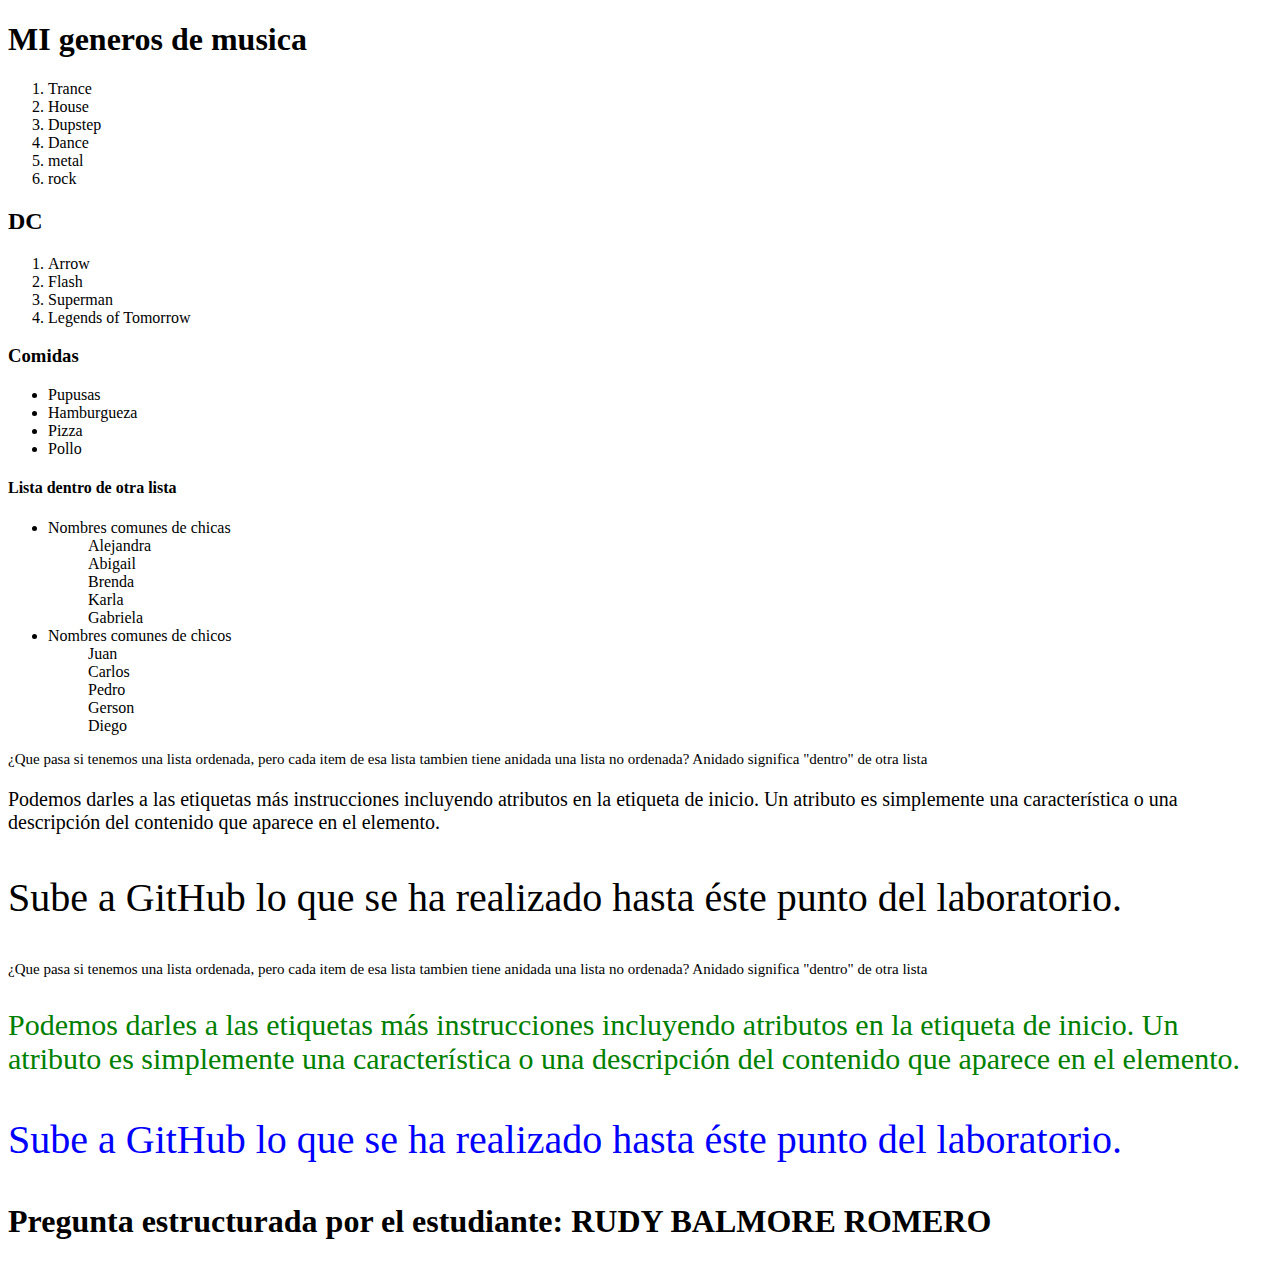
<file: Laboratorio_practico1.html>
<!Doctype html>
<html>
	<head>
		<title></title>
	</head>
	<body>
	
		<!--bloque de items ordenados-->
		<h1>MI generos de musica</h1>
		<ol>
			<li>Trance</li>
			<li>House</li>
			<li>Dupstep</li>
			<li>Dance</li>
			<li>metal</li>
			<li>rock</li>
		</ol>
		<h2>DC</h2>
		<ol>
			<li>Arrow</li>
			<li>Flash</li>
			<li>Superman</li>
			<li>Legends of Tomorrow</li>
		</ol>
		
		<!--bloque de items NO ordenados-->
		<h3>Comidas</h3>
			<ul>
				<li>Pupusas</li>
				<li>Hamburgueza</li>
				<li>Pizza</li>
				<li>Pollo</li>
			</ul>
			
		<!--bloque de lista dentro de otra lista-->
		<h4>Lista dentro de otra lista</h4>
			<ul>
				<li>Nombres comunes de chicas</li>
					<ol>Alejandra</ol>
					<ol>Abigail</ol>
					<ol>Brenda</ol>
					<ol>Karla</ol>
					<ol>Gabriela</ol>
				<li>Nombres comunes de chicos</li>
					<ol>Juan</ol>
					<ol>Carlos</ol>
					<ol>Pedro</ol>
					<ol>Gerson</ol>
					<ol>Diego</ol>
			</ul>
			
		<!--bloque de parrafos con diferentes tamaños-->
		<p style = "font-size: 15px">¿Que pasa si tenemos una lista ordenada, 
		pero cada item de esa lista tambien tiene anidada una lista no ordenada? 
		Anidado significa "dentro" de otra lista</p>
		
		<p style = "font-size: 20px">Podemos darles a las etiquetas más instrucciones 
		incluyendo atributos en la etiqueta de inicio. Un atributo es simplemente una 
		característica o una descripción del contenido que aparece en el elemento.</p>
		
		<p style = "font-size: 40px">Sube a GitHub lo que se ha realizado hasta éste punto del laboratorio.</p>
		
		<!--bloque de parrafos con diferentes tamaños y colores-->
		<p style = "color:black ; font-size: 15px">¿Que pasa si tenemos una lista ordenada, 
		pero cada item de esa lista tambien tiene anidada una lista no ordenada? 
		Anidado significa "dentro" de otra lista</p>
		
		<p style = "color: green ; font-size: 30px">Podemos darles a las etiquetas más instrucciones 
		incluyendo atributos en la etiqueta de inicio. Un atributo es simplemente una 
		característica o una descripción del contenido que aparece en el elemento.</p>
		
		<p style = "color: blue ; font-size: 40px">Sube a GitHub lo que se ha realizado hasta éste punto del laboratorio.</p>
		
		<!--Bloque de pregunta estructurada por el alumno-->
		<h1>Pregunta estructurada por el estudiante: RUDY BALMORE ROMERO</h1>
		
	</body>
</html>
</file>
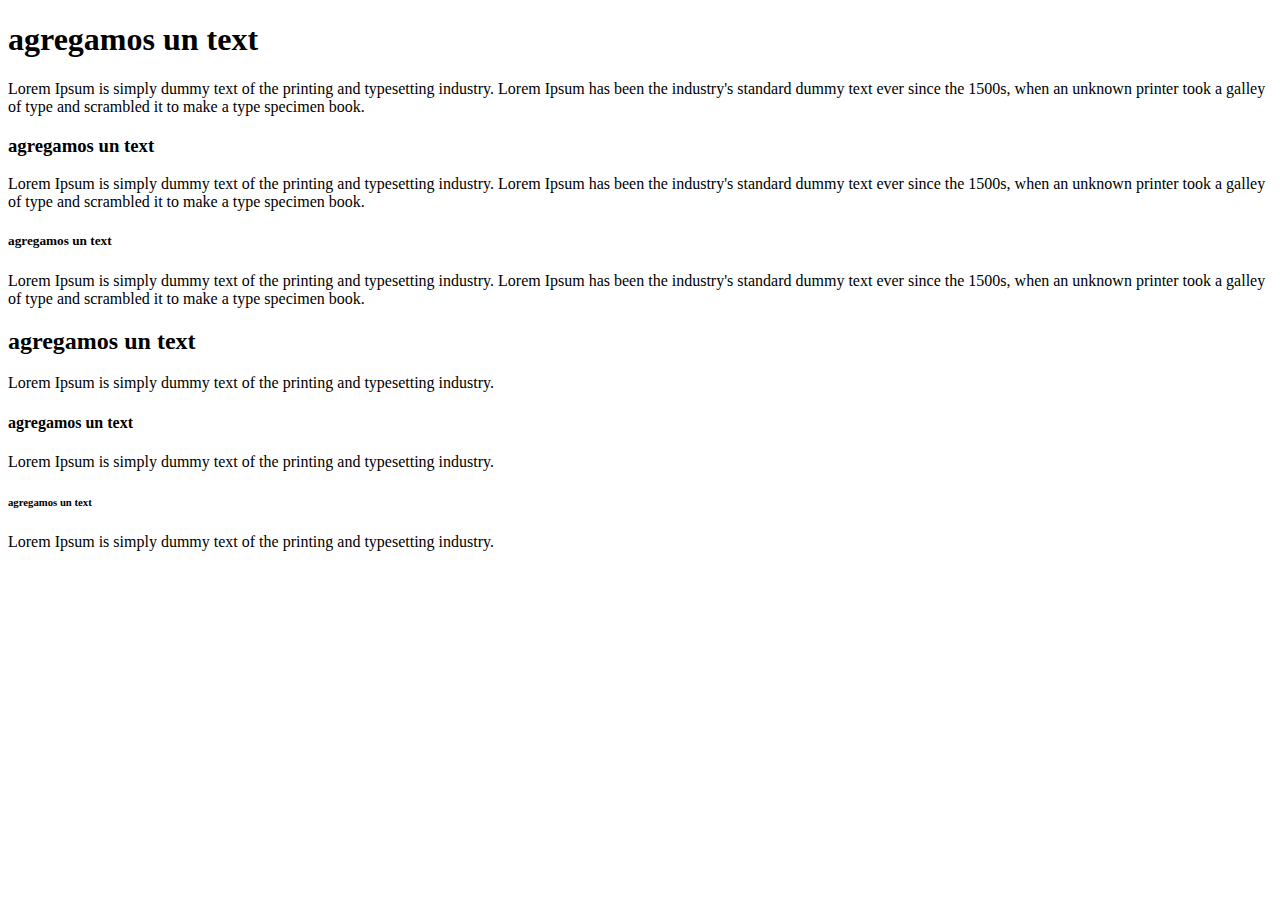
<file: practica2.html>
<!Doctype html>
<html>
      <head>
            <title></title>
      </head>
      <body>
	        <h1>agregamos un text</h1>
			    <p>Lorem Ipsum is simply dummy text of the printing and typesetting industry.
				   Lorem Ipsum has been the industry's standard dummy text ever since the 1500s,
				   when an unknown printer took a galley of type and scrambled it to make a type specimen book.
				</p>
			
			<h3>agregamos un text</h3>
			    <p>Lorem Ipsum is simply dummy text of the printing and typesetting industry.
				   Lorem Ipsum has been the industry's standard dummy text ever since the 1500s,
				   when an unknown printer took a galley of type and scrambled it to make a type specimen book.
				</p>
			
			<h5>agregamos un text</h5>
			    <p>Lorem Ipsum is simply dummy text of the printing and typesetting industry.
				   Lorem Ipsum has been the industry's standard dummy text ever since the 1500s,
				   when an unknown printer took a galley of type and scrambled it to make a type specimen book.
				</p>
			
			<h2>agregamos un text</h2>
			    <p>
				   Lorem Ipsum is simply dummy text of the printing and typesetting industry.
				</p>
			
			<h4>agregamos un text</h4>
			    <p>Lorem Ipsum is simply dummy text of the printing and typesetting industry.
				</p>
			
			<h6>agregamos un text</h6>
			    <p>Lorem Ipsum is simply dummy text of the printing and typesetting industry.
				</p>
      </body>
</html>
</file>
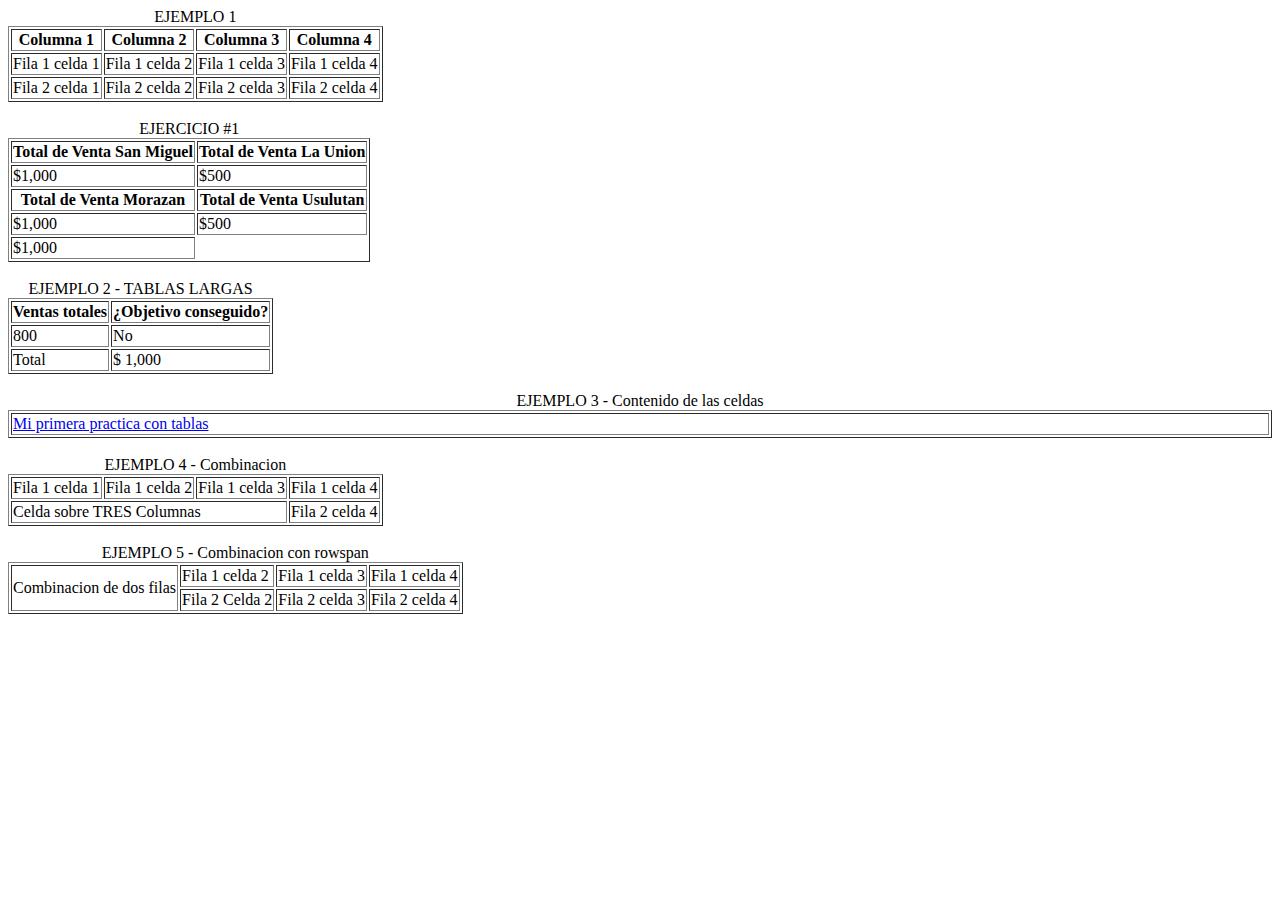
<file: practica4.html>
<html>
	<head>
		<title>Tablas con HTML</title>
		<meta charset="UTF-8">
	</head>
	
	<body>
	
		<table border=1>
			<caption>EJEMPLO 1</caption>
			<th>Columna 1</th><th>Columna 2</th><th>Columna 3</th><th>Columna 4</th>
			<tr>
				<td>Fila 1 celda 1</td><td>Fila 1 celda 2</td><td>Fila 1 celda 3</td><td>Fila 1 celda 4</td>
			</tr>
			<tr>
				<td>Fila 2 celda 1</td><td>Fila 2 celda 2</td><td>Fila 2 celda 3</td><td>Fila 2 celda 4</td>
			</tr>
		</table></br>
	
	
		<table border=1>
			<caption align=top>EJERCICIO #1</caption>
			<th>Total de Venta San Miguel</th><th>Total de Venta La Union</th>
			<tr>
				<td>$1,000</td><td>$500</td>	
			</tr>
			<th>Total de Venta Morazan</th><th>Total de Venta Usulutan</th>
			<tr>
				<td>$1,000</td><td>$500</td>
			</tr>
			<tr>
				<td>$1,000</td>
			</tr>
		</table></br>
		
		<table border=1>
			<caption>EJEMPLO 2 - TABLAS LARGAS</caption>
			<thead>
				<tr>
					<th>Ventas totales</th>
					<th>¿Objetivo conseguido?</th>
				</tr>
			</thead>
			<tfoot>
				<tr>
					<td>Total</td>
					<td>$ 1,000</td>
				</tr>
			</tfoot>
			<tbody>
				<tr>
					<td>800</td>
					<td>No</td>
				</tr>
			</tbody>
		</table></br>
		
		<table border="1" width="100%">
		<caption>EJEMPLO 3 - Contenido de las celdas</caption>
			
			
				<td>
					<a href="practica4.html" target="_blank">Mi primera practica con tablas</a><br>
					
				</td>
			</tr>
		</table></br>
			
		<table border="1">
		<caption>EJEMPLO 4 - Combinacion</caption>
			<tr>
				<td>Fila 1 celda 1</td><td>Fila 1 celda 2</td><td>Fila 1 celda 3</td><td>Fila 1 celda 4</td>
			</tr>
			<tr>
				<td colspan="3">Celda sobre TRES Columnas</td><td>Fila 2 celda 4</td>
			</tr>
		</table></br>
		
		
		<table border="1">
		<caption>EJEMPLO 5 - Combinacion con rowspan</caption>
			<tr>
				<td rowspan="2">Combinacion de dos filas</td><td>Fila 1 celda 2</td><td>Fila 1 celda 3</td><td>Fila 1 celda 4</td>
			</tr>
			<tr>
				<td>Fila 2 Celda 2</td><td>Fila 2 celda 3</td><td>Fila 2 celda 4</td>
			</tr>
		</table>
		
		
		
	</body>
</html>
</file>
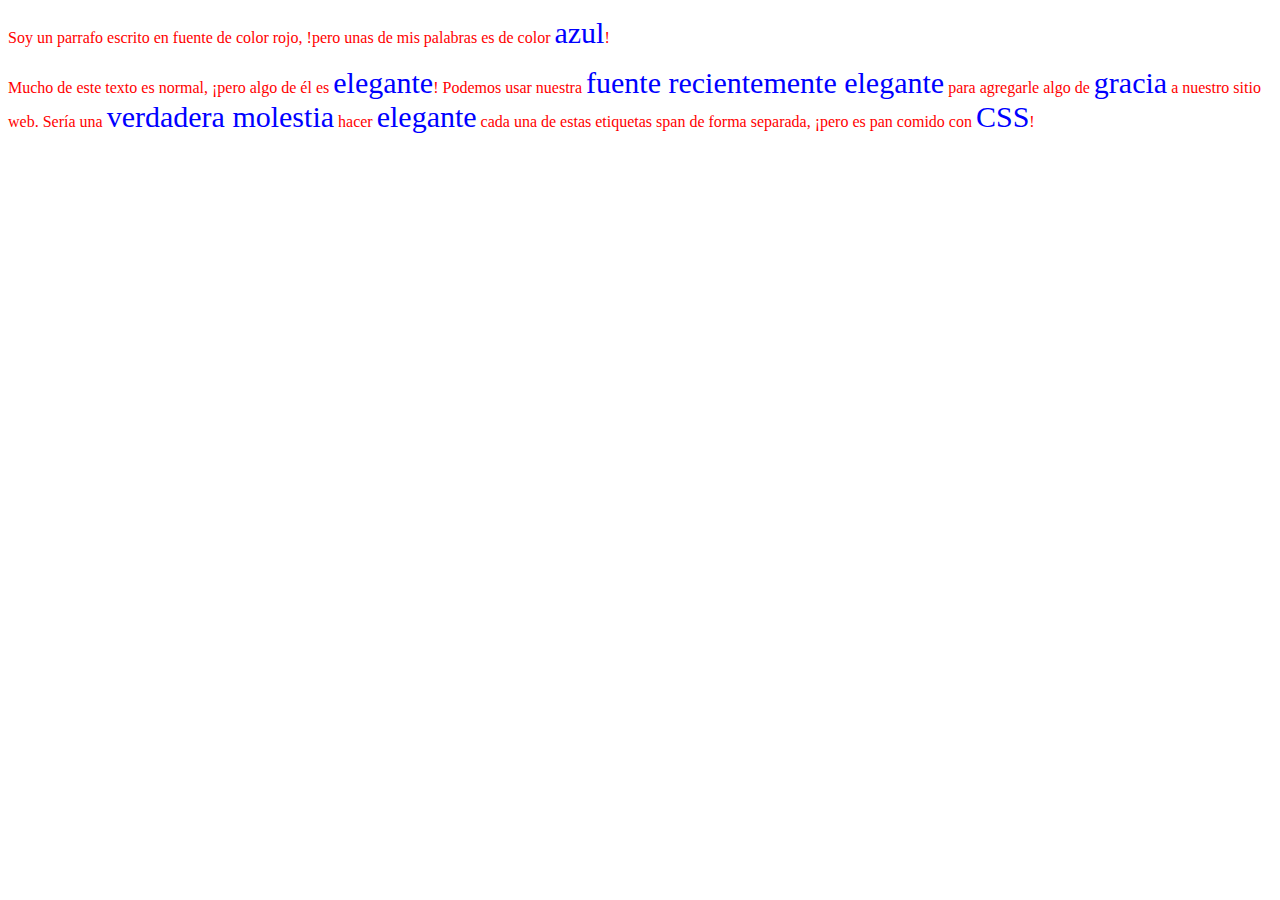
<file: practica5.html>
<!Doctype html>
  <html>
  <head>
  <title></title>
  <link type="text/css" rel="stylesheet"
  href="stylesheet.css"
  
-</head>
 <body>
    <p>
	Soy un parrafo escrito en fuente de  color rojo,
	!pero unas de mis palabras es de color
	<span>azul</span>!
	</p>
	
	<p>Mucho de este texto es normal, ¡pero algo de él es
       <span>elegante</span>! Podemos usar nuestra <span>fuente recientemente
       elegante</span> para agregarle algo de <span>gracia</span> a nuestro
       sitio web. Sería una <span>verdadera molestia</span> hacer
       <span>elegante</span> cada una de estas etiquetas span de forma
       separada, ¡pero es pan comido con <span>CSS</span>!
	</p>

</body>
</html>
</file>
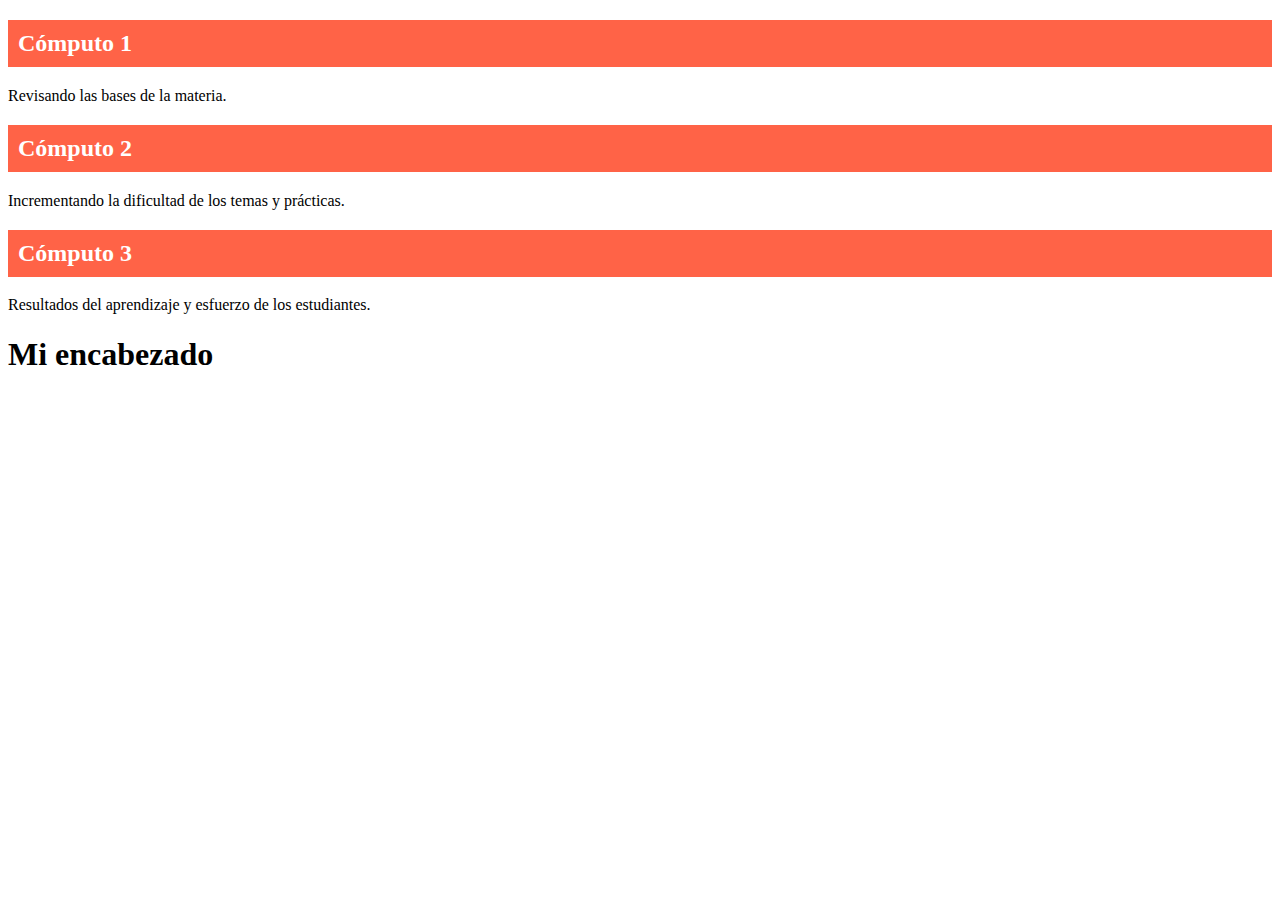
<file: computo 2/practica7.html>
<!Doctype html>
<html>
    <head>
    <title></title>
<link rel="stylesheet" href="practica7.css"  >
</head>
<body>
<h2 class="computos">Cómputo 1</h2>
<p>Revisando las bases de la materia.</p>

<h2 class="computos">Cómputo 2</h2>
<p>Incrementando la dificultad de los temas y prácticas.</p>

<h2 class="computos">Cómputo 3</h2>
<p>Resultados del aprendizaje y esfuerzo de los estudiantes.</p>
<h1 id="encabezado">Mi encabezado</h1>

</body>
</html>
</file>
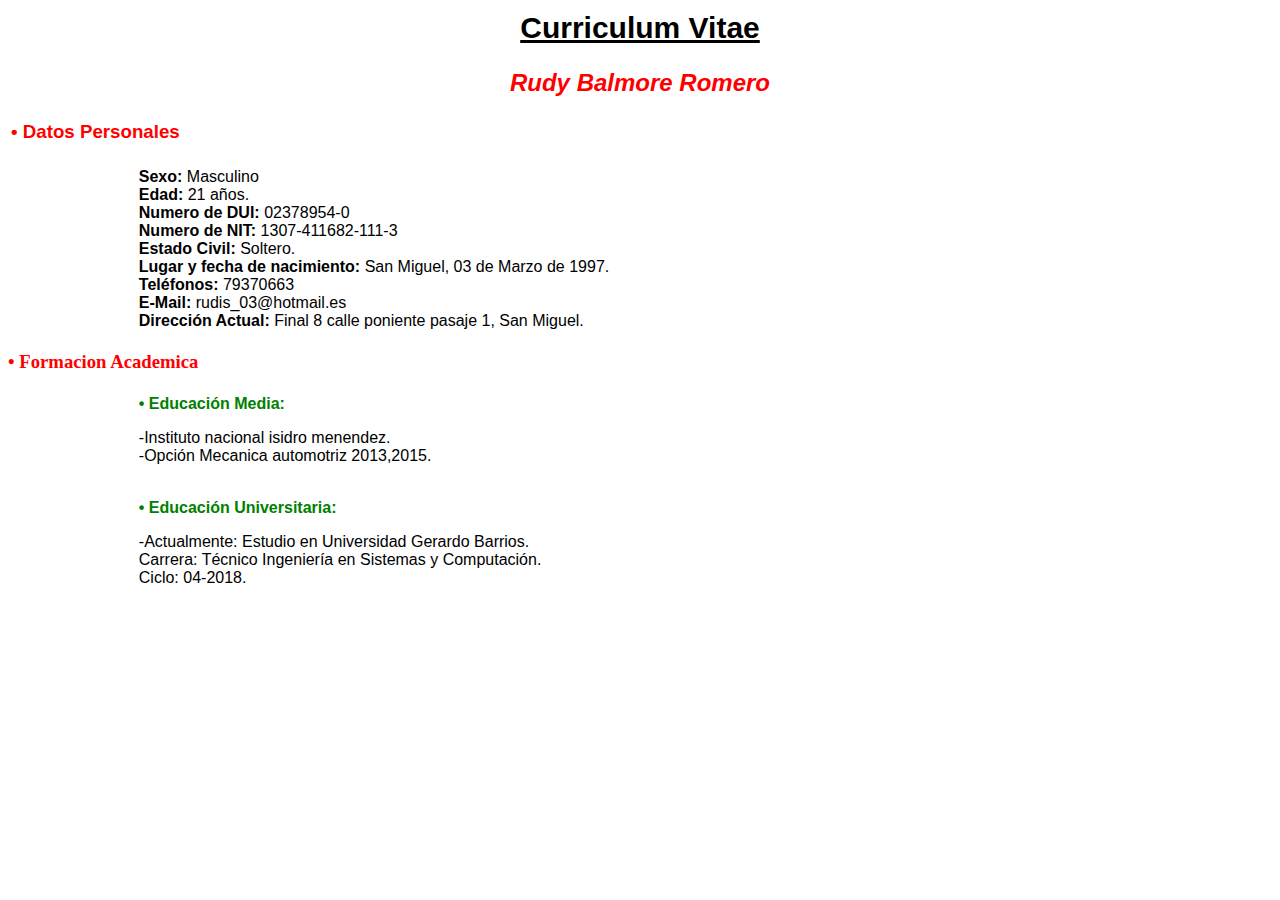
<file: Parcial 1/parcial-1.html>
<html>
	<head>
	<title>Cirriculum Vitae</title>
	<link type="text/css" rel="stylesheet" href="css-parcial-1.css"/>
	</head>
	
	<body>
	
	<!-- Tabla con 5 columnas imaginarias para distribucion de informacion-->
	<table  width="100%"> 
		<tr>
			<td colspan="4"><h1>Curriculum Vitae</h1></td>
			
		</tr>
		<tr>
			<td colspan="4"><h2>Rudy Balmore Romero</h2></td>
			
		</tr>	
		<tr>
			<td colspan="4"><h3>&#8226; Datos Personales</h3></td>
		</tr>
		
		<table  width="100%">
			<tr>
				<td width="10%"></td>
				<td>
					<a>Sexo:</a> Masculino<br>
					<a>Edad:</a> 21 años.<br>
					<a>Numero de DUI:</a> 02378954-0<br>
					<a>Numero de NIT:</a> 1307-411682-111-3<br>
					<a>Estado Civil:</a> Soltero.<br>
					<a>Lugar y fecha de nacimiento:</a> San Miguel, 03 de Marzo de 1997.<br>
					<a>Teléfonos:</a>	 79370663<br>
					<a>E-Mail:</a> rudis_03@hotmail.es<br>
					<a>Dirección Actual:</a> Final 8 calle poniente pasaje 1, San Miguel.<br>
					
				</td>
			</tr>
		</table>
		
		<tr>
			<td>
				<h3>&#8226; Formacion Academica</h3>
			</td>
		</tr>
		
		<table  width="100%">
			<tr>
				<td width="10%"></td>
				<td>
					<p>•	Educación Media:</p>
					-Instituto nacional isidro menendez.<br>
					-Opción Mecanica automotriz 2013,2015.<br><br>
					
					
					

					<p>•	Educación Universitaria:</p>
					-Actualmente: Estudio en Universidad Gerardo Barrios. <br>
					Carrera: Técnico Ingeniería en Sistemas y Computación.<br>
					Ciclo: 04-2018.<br>

				</td>
			</tr>
			
		</table>
		
			
	</table>
	
	</body>
</html>
</file>
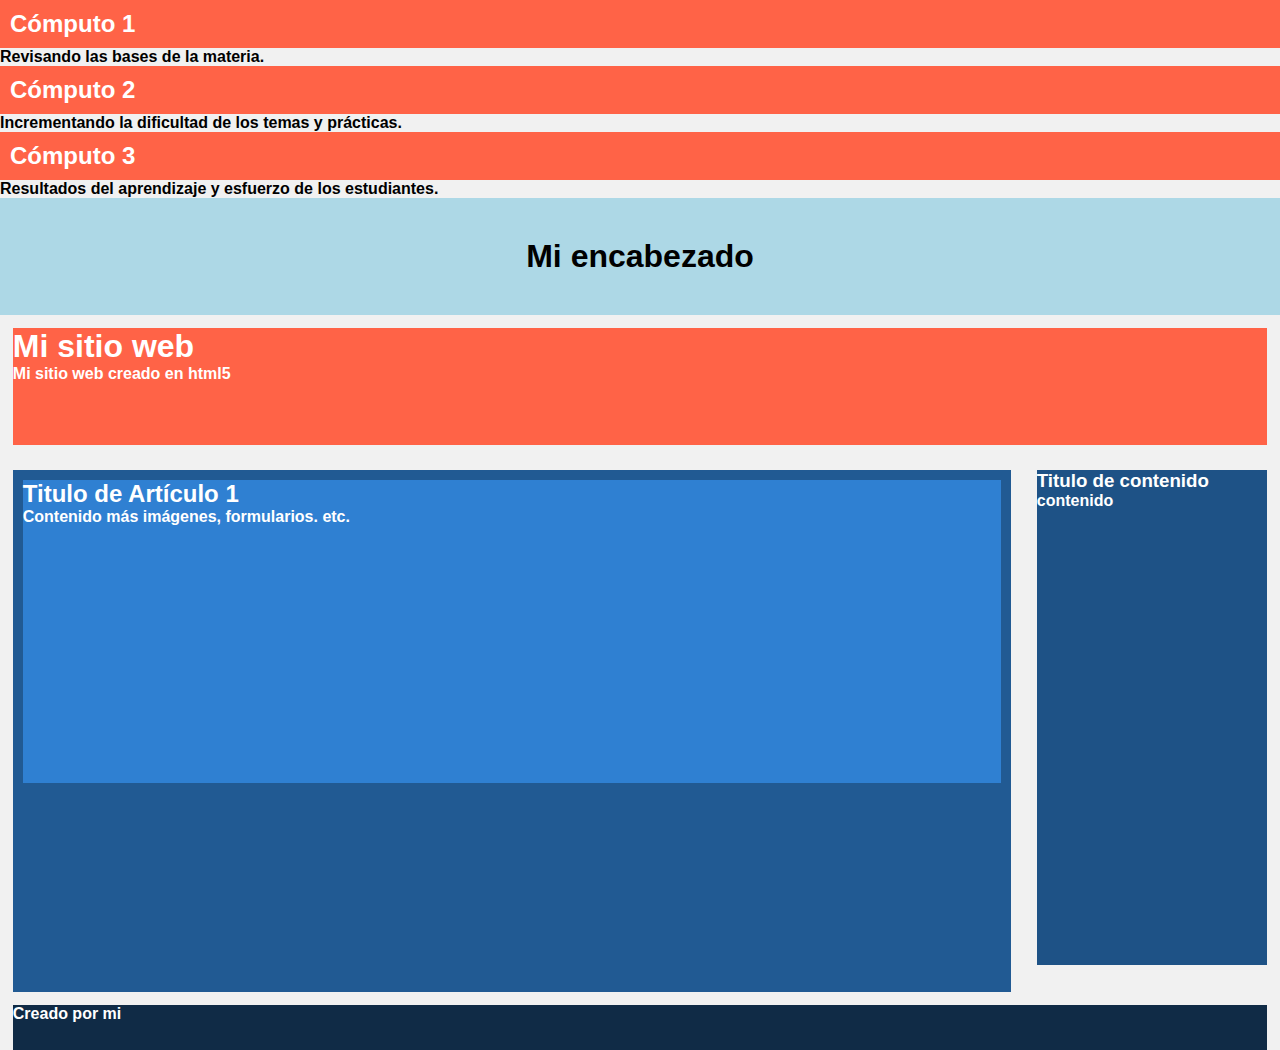
<file: computo-2/practica7/practica7.html>
<!Doctype html>
<html>
<head>
<title></title>
<link rel="stylesheet" href="practica7.css"  >
</head>
<body>
<h2 class="computos">Cómputo 1</h2>
<p>Revisando las bases de la materia.</p>

<h2 class="computos">Cómputo 2</h2>
<p>Incrementando la dificultad de los temas y prácticas.</p>

<h2 class="computos">Cómputo 3</h2>
<p>Resultados del aprendizaje y esfuerzo de los estudiantes.</p>
<h1 id="encabezado">Mi encabezado</h1>
<header>
<h1>Mi sitio web</h1>
<p>Mi sitio web creado en html5</p>
</header>
<section>
<article>
<h2>Titulo de Artículo 1</h2>
<p> Contenido más imágenes, formularios. etc.</p>
</article>
</section>
<aside>
     <h3>Titulo de contenido</h3>
         <p>contenido</p>
     </aside>
     <footer>
             Creado por mi
     </footer>

</body>
</html>
</file>
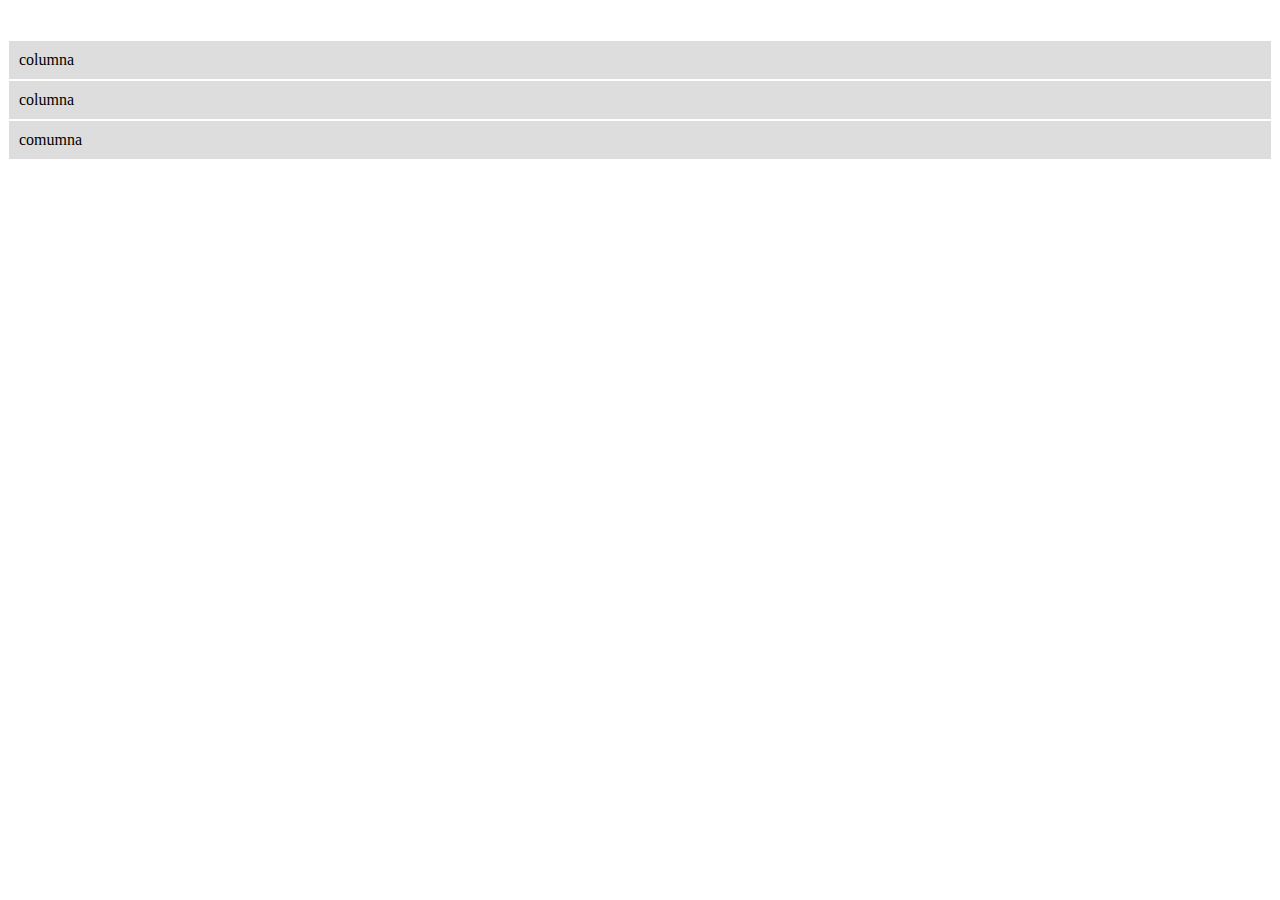
<file: computo-2/practica8/practica8.html>
<!Doctype html>
<html>
    <head>
	    <title>practica 8</title>
		<link rel="stylesheet" href="https://stackpath.bootstrapcdn.com/bootstrap/4.1.3/css/bootstrap.min.css" integrity="sha384-MCw98/SFnGE8fJT3GXwEOngsV7Zt27NXFoaoApmYm81iuXoPkFOJwJ8ERdknLPMO" crossorigin="anonymous">
		<link rel="stylesheet" href="practica8.css">
		<script src="https://code.jquery.com/jquery-3.3.1.slim.min.js" integrity="sha384-q8i/X+965DzO0rT7abK41JStQIAqVgRVzpbzo5smXKp4YfRvH+8abtTE1Pi6jizo" crossorigin="anonymous"></script>
        <script src="https://cdnjs.cloudflare.com/ajax/libs/popper.js/1.14.3/umd/popper.min.js" integrity="sha384-ZMP7rVo3mIykV+2+9J3UJ46jBk0WLaUAdn689aCwoqbBJiSnjAK/l8WvCWPIPm49" crossorigin="anonymous"></script>
        <script src="https://stackpath.bootstrapcdn.com/bootstrap/4.1.3/js/bootstrap.min.js" integrity="sha384-ChfqqxuZUCnJSK3+MXmPNIyE6ZbWh2IMqE241rYiqJxyMiZ6OW/JmZQ5stwEULTy" crossorigin="anonymous"></script>
	
	
	</head>
	<body>
	     <div class="container">
	     <div class="row">
		 <div class="col-12">
		 columna
		 </div>
		 <div class="col-6">
		  columna
		 </div>
		 <div class="col-6">
		  comumna
	 </div>	 
	
	</body>
</html>
</file>
<file: stylesheet.css>
p{
   color: red;
 }
 span{
      font-family:cursive;
	  color:blue;
	  font-size:30px;
 }
</file>
<file: computo 2/practica7.css>
.computos {
	background-color: tomato;
	color: white;
	padding: 10px;
	}
</file>
<file: Parcial 1/css-parcial-1.css>
table
{
	font-family:arial;
}
h1
{
	font-size: 30px;
	text-align:center;
	text-decoration:underline;
}

h2
{
	text-align:center;
	color:red;
	font-style:italic;
}

h3
{
	color:red;
}

p
{
	font-weight:bold;
	color:green;
}

a
{
	font-weight: bold;
}

h4
{
	text-align:right;
}
</file>
<file: computo-2/practica7/practica7.css>
.computos {
	background-color: tomato;
	color: white;
	padding: 10px;
	}
#encabezado {
	background-color: lightblue;
	color: black;
	padding: 40px;
	text-align: center;
    }
* {margin:0; padding:0; border:0;}

html, body {
     width: auto;
	 height: 100%;
	 font-family:Verdana, Geneva, sans-serif;
	 font-weight:bold;
	 background-color:#f1f1f1;
	 }	
	 
header{
	 position:relative;
	 background-color:tomato;
	 color:#FFF;
	 width:98%;
	 height:13%;
	 margin: 0px auto;
	 }	 
	 
section{
	 position:relative;
	 float:left;
	 background-color:#215A93;
	 width:78%;
	 height:58%;
	 color:#FFF;
	 }	 
	 
article{
	 background-color: #2F80D2;
	 width:98%;
	 height:58%;
	 color:#FFF;
     }
	 
aside{
	 position:relative;
	 background-color:#1E5286;
	 width:18%;
	 height:55%;
	 color:#FFF;
	 float:left;
	 }	 
	 
footer{
	 position:relative;
	 background-color:#102B46;
	 width:98%;
	 height:5%;
	 color:#FFF;
	 clear:both;
	 }	 
	 
header,section,footer,aside,article,nav
     {
	 margin:1%;
	 }
</file>
<file: computo-2/practica8/practica8.css>
.row > div{
	 padding: 10px;
	 background: #ddd;
	 border: 1px solid #fff;
     }
.row{
	 margin: 40px auto;
    }
</file>
